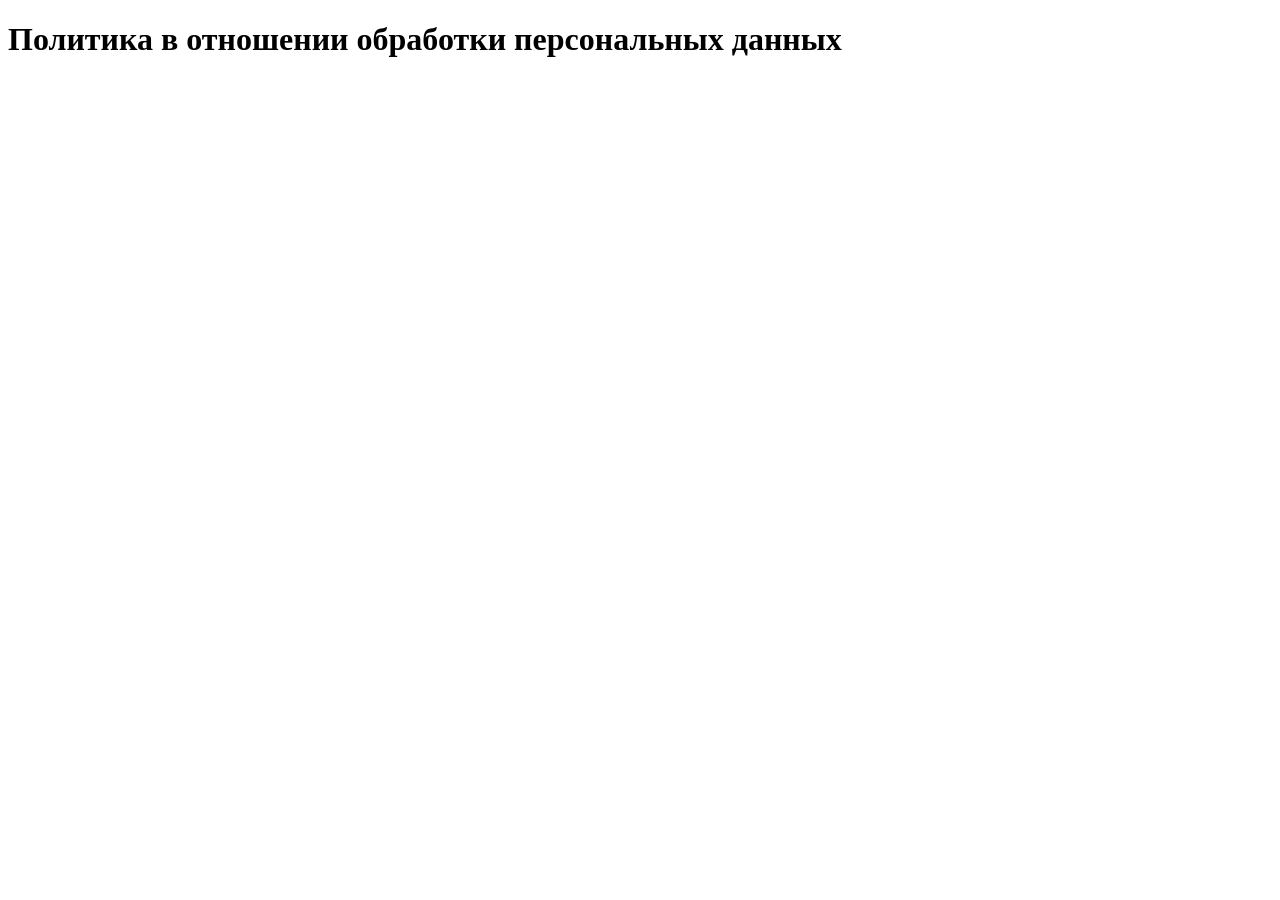
<file: static/personal-policy.html>
<!DOCTYPE html>
<html lang="ru">
<head>
<meta charset="utf-8">
<meta name="viewport" content="width=device-width, initial-scale=1.0, maximum-scale=1.0, user-scalable=no, minimal-ui">
<title>Согласие на обработку персональных данных</title>
<link rel="shortcut icon" href="favicon.ico">
<style>
	p.strong {
		font-weight: bold;
	}
</style>	   
	</head>
<body>


<h1>Политика в отношении обработки персональных данных</h1>

</body>
</html>
</file>
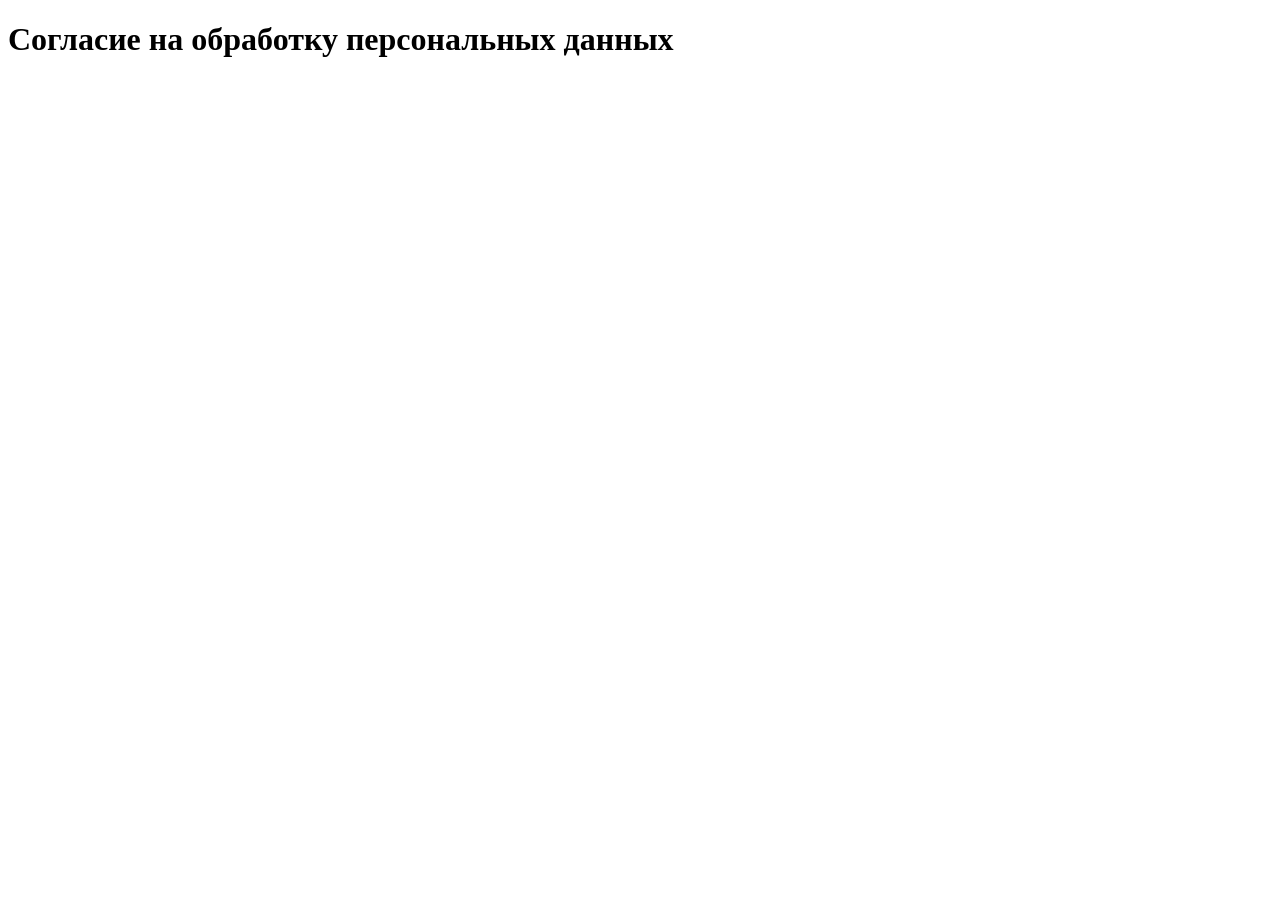
<file: static/personalData.html>
<!DOCTYPE html>
<html lang="ru">
<head>
<meta charset="utf-8">
<meta name="viewport" content="width=device-width, initial-scale=1.0, maximum-scale=1.0, user-scalable=no, minimal-ui">
<title>Согласие на обработку персональных данных</title>
<link rel="shortcut icon" href="favicon.ico">
</head>
<body>

<h1>Согласие на обработку персональных данных</h1>
</body>
</html>
</file>
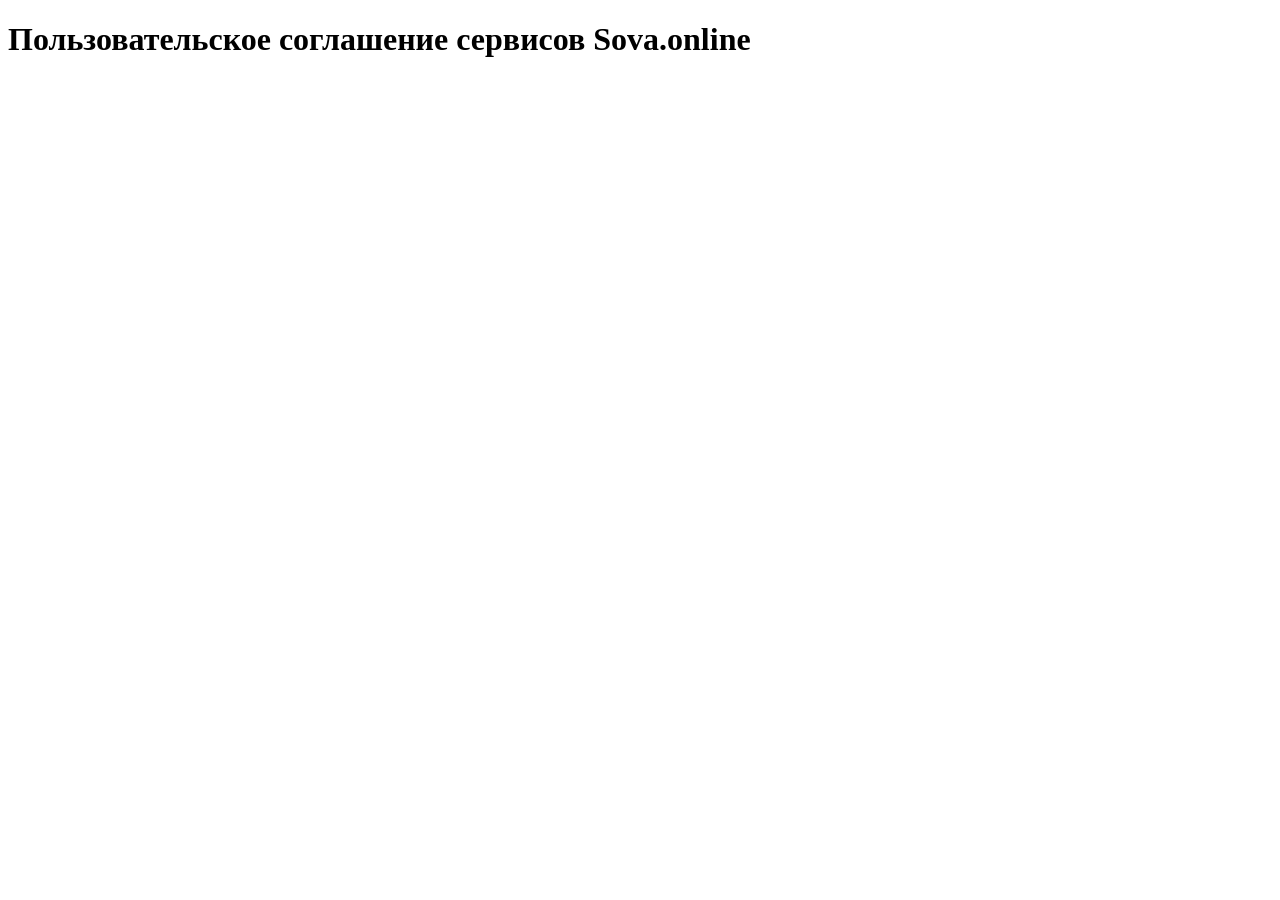
<file: static/user-agreement.html>
<!DOCTYPE html>
<html lang="ru">
<head>
<meta charset="utf-8">
<meta name="viewport" content="width=device-width, initial-scale=1.0, maximum-scale=1.0, user-scalable=no, minimal-ui">
<title>Согласие на обработку персональных данных</title>
<link rel="shortcut icon" href="favicon.ico">
</head>
<body>

<h1>Пользовательское соглашение сервисов Sova.online</h1>
</body>
</html>
</file>
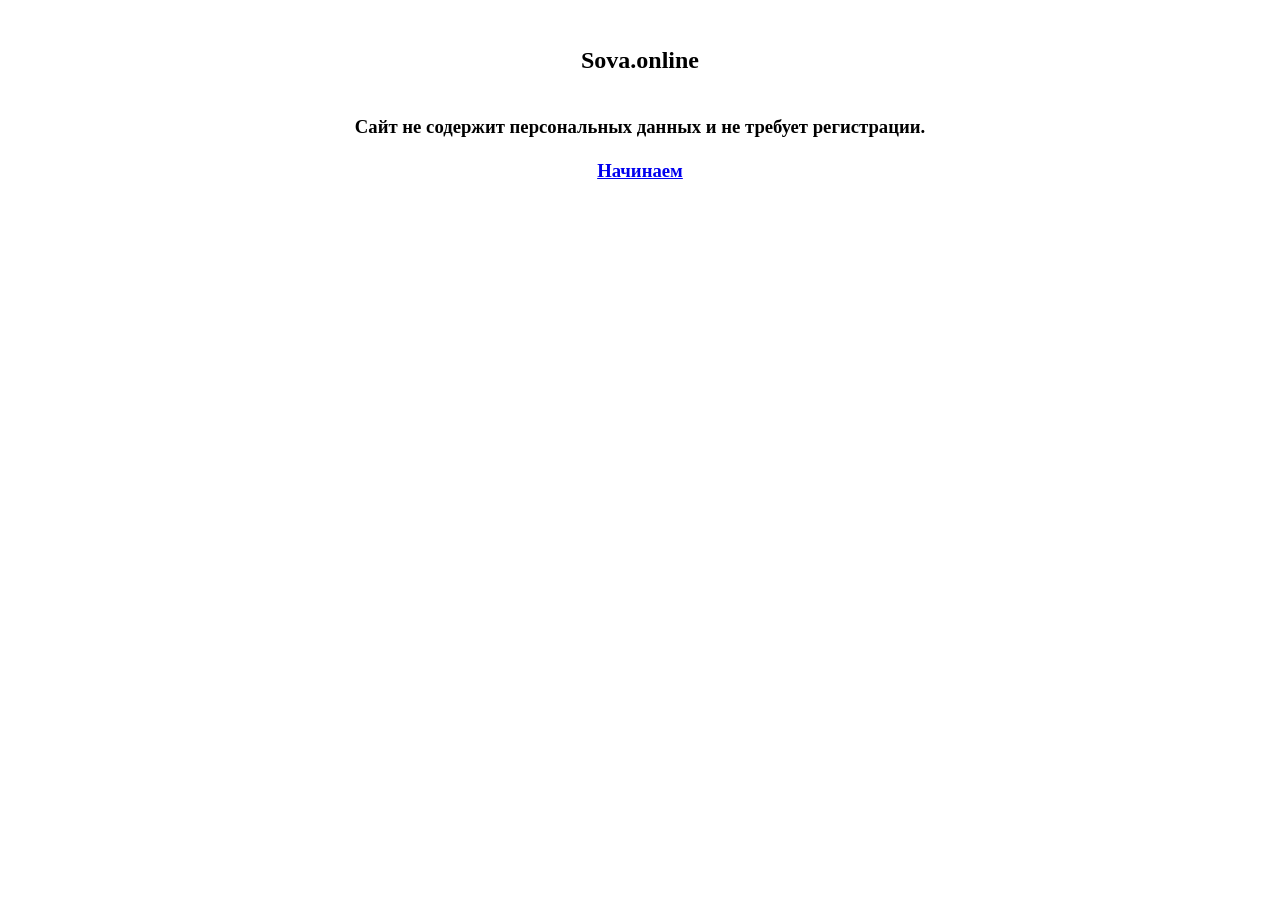
<file: static/home/about.html>
<!DOCTYPE html>
<html lang="ru">
<head>
<meta charset="utf-8">
<meta name="viewport" content="width=device-width, initial-scale=1.0, maximum-scale=1.0, user-scalable=no, minimal-ui">
<meta name="description" content="Sova.online — бесплатная платформа смешанного обучения с открытым исходным кодом. Полный контроль данных, безопасность, кастомизация и независимость от аренды. Работает даже на слабых серверах (1 CPU, 1 GB RAM). Подходит для студентов, преподавателей и организаций. Попробуйте без регистрации!">
<meta name="og:description" content="Sova.online — бесплатная LMS с открытым кодом (Django/React). Развертывание на Ubuntu с Nginx+Gunicorn, поддержка HTTPS через Certbot. Полная документация и видеоинструкции. Сервер для 500 студентов — от 200 ₽/мес!">	
<link rel="shortcut icon" href="/favicon.ico" sizes="any">
<title>Бесплатная платформа смешанного обучения с открытым кодом</title>
</head>
<body style="text-align:center"><h2><br>Sova.online</h2><h3 style="text-align:center">
<br>
Сайт не содержит персональных данных и не требует регистрации.<br><br>
<a href="https://sova.online/api/opendoc?dbAlias=draft&page=home-page&manifest=1">Начинаем</a><h3>
	<div style="display: none"><br>
<br>
SOVA.ONLINE<br>
Платформа смешанного обучения<br>
Скачать<br>
О нас<br>
Попробовать<br>
О проекте<br>
Свой     сервер<br>
Вы не платите за аренду владельцу платформы.<br>
Полный контроль над всеми данными.<br>
Возможность кастомизации.<br>
Читать еще...<br>
<br>
Бесплатно.<br>
Открытый код<br>
Добавление новых функций и отчетов.<br>
Возможность интеграции.<br>
Прозрачность и безопасность.<br>
<br>
<br>
Безопасность и   защищенность<br>
Современные  методы защиты.<br>
Ролевые ограничения.<br>
Гибкий доступ к видеофайлам.<br>
<br>
<br>
Профессионально. Удобно. Понятно.<br>
Личные кабинеты:<br>
 - студент<br>
 - куратор<br>
 - преподаватель<br>
 - офис<br>
<br>
Сервер организации<br>
<br>
Цена<br>
На разных платформах аренда для 500 студентов - это несколько сот тысяч рублей в год.<br>
Сервер организации можно арендовать за менее, чем 200 рублей в месяц. Введите в поисковике "аренда vps vds".<br>
Sova.online для 500 студентов прекрасно работает на сервере с характеристиками:<br>
1 CPU<br>
1 GB RAM<br>
10 GB Disk<br>
Linux Ubuntu<br>
<br>
Независимость<br>
Владелец платформы может изменить условия аренды, и вы будете вынуждены их принять.<br>
Разместив курсы на своей платформе, вы получаете полную свободу действий, включая выгрузку данных в нужном формате.<br>
<br>
Кастомизация<br>
Возможность доработки платформы под свои задачи, добавление форм, отчетов, настройка взаимодействия с другими системами.<br>
Встроенный редактор позволяет создавать материалы и задания в виде минисайтов из нескольких страниц (открыть home-page в редакторе).<br>
<br>
Администрирование<br>
На сервере должны быть установлены:<br>
Python3<br>
(входит в состав ОС)<br>
<br>
Nginx<br>
инструкция по установке<br>
<br>
Gunicorn<br>
инструкция по настройке Gunicorn<br>
<br>
https://<br>
Certbot: управление SSL-сертификатами от Let's Encrypt<br>
<br>
<br>
NGINX<br>
Nginx - быстрый и умный http сервер. Он ускорит и обезопасит работу портала по протоколам http/https.<br>
Инсталляция<br>
sudo apt update<br>
sudo apt install nginx<br>
Старт сервиса<br>
sudo systemctl start nginx<br>
Рестарт сервиса<br>
sudo systemctl restart nginx<br>
Старт при загрузке<br>
sudo systemctl enable nginx<br>
<br>
Подробней на официальном сайте<br>
http://nginx.org/ru/docs/install.html<br>
<br>
<br>
В директории "/etc/nginx/sites-available" создайте файл "sova-online.conf" и перезапустите сервис (sudo systemctl restart nginx).<br>
<br>
server {<br>
    server_name sova.online;<br>
    server_tokens off;<br>
<br>
    location / {<br>
        proxy_pass http://unix:/run/gunicorn.sock;<br>
        proxy_set_header Host $host;<br>
        proxy_set_header X-Real-IP $remote_addr;<br>
        proxy_set_header X-Forwarded-For $proxy_add_x_forwarded_for;<br>
        proxy_set_header X-Forwarded-Proto $scheme;<br>
    }<br>
<br>
<br>
    client_max_body_size 50m;<br>
<br>
<br>
    location ~* \.(php|sh|env)$ {<br>
      deny all;<br>
      return 404;<br>
    }<br>
<br>
<br>
    location /static/doc/ {<br>
      alias /www/sova-online/static/doc/;<br>
      add_header X-Frame-Options SAMEORIGIN always;<br>
    }<br>
<br>
<br>
    location /static/ {<br>
      alias /www/sova-online/static/;<br>
      expires 4M;<br>
      add_header Cache-Control public;<br>
    }<br>
<br>
<br>
    location /image/ {<br>
      alias /www/sova-online/static/images/;<br>
      expires 4M;<br>
      add_header Cache-Control public;<br>
    }<br>
<br>
<br>
    location = /favicon.ico {<br>
      alias /www/sova-online/static/favicon.ico;<br>
    }<br>
<br>
<br>
}<br>
<br>
<br>
<br>
<br>
<br>
Gunicorn<br>
Gunicorn - WSGI сервер. Устанавливается вместе с другими Python модулями при инсталляции основной программы.<br>
Перед стартом в директории /etc/systemd необходимо создать 2 файла:<br>
<br>
/etc/systemd/gunicorn.service<br>
[Unit]<br>
Description=gunicorn daemon<br>
Requires=gunicorn.socket<br>
After=network.target<br>
<br>
[Service]<br>
User=root<br>
WorkingDirectory=/www/sova-online<br>
ExecStart=/www/sova-online/venv/bin/gunicorn     --workers 1     --threads 20     --worker-class gthread     --log-file /www/sova-online/log/guni.log     --bind unix:/run/gunicorn.sock     arm.wsgi:application<br>
<br>
[Install]<br>
WantedBy=multi-user.target<br>
/etc/systemd/gunicorn.socket<br>
[Unit]<br>
Description=gunicorn socket<br>
<br>
[Socket]<br>
ListenStream=/run/gunicorn.sock<br>
<br>
[Install]<br>
WantedBy=sockets.target<br>
<br>
<br>
При изменении описания служб требуется перезапуск демонов<br>
sudo systemctl daemon-reload<br>
<br>
Старт сервиса<br>
sudo systemctl start gunicorn.socket<br>
<br>
Старт сервиса при перезагрузки ОС<br>
sudo systemctl enable gunicorn.socket<br>
<br>
<br>
<br>
HTTPS<br>
Чтобы добавить протокол HTTPS на ваш сайте, вам необходимо получить сертификат из Центра сертификации.<br>
Let’s Encrypt выдает сертификат бесплатно.<br>
Программа Certbot автоматизирует выпуск, установку и автоматическое продление сертификата Let’s Encrypt без перерыва в работе.<br>
Полная инструкция на сайте certbot<br>
https://certbot.eff.org/<br>
<br>
Устанавливаем snap<br>
sudo apt install snapd<br>
<br>
Устанавливаем certbot<br>
sudo snap install --classic certbot<br>
<br>
Делаем ссылку в /usr/bin<br>
sudo ln -s /snap/bin/certbot /usr/bin/certbot<br>
<br>
Привязываем certbot к нашему сайту<br>
sudo certbot --nginx<br>
<br>
<br>
<br>
Открытый код<br>
<br>
FreeBSD license<br>
Данная лицензия разрешает использование и распространение программного обеспечения без каких-либо ограничений.<br>
<br>
Платформа Sova.online<br>
Серверная часть использует фреймворк Django, клиент реализован на ReactJS. Особенностью платформы является то, что весь дизайн сделан на Питоне и передается клиенту в json-формате. React распаковывает данные и формирует страницу.<br>
Добавление и доработка форм делаются на  Питоне.<br>
База данных имеет смешанную структуру: в реляционных таблицах хранятся json-поля. Это позволяет добавлять новые поля в формы без изменений структуры БД.<br>
Исходный код и инструкции на Github.<br>
<br>
Версия для Windows<br>
Не требует инсталляции, может запускаться с флэшки.<br>
Версия представляет собой полноценный сервер с доступом по http://localhost:8081.<br>
Безопасность<br>
<br>
Nginx<br>
Сервер Nginx существенно повышает безопасность, защищая от различных атак:<br>
<br>
DDoS (Распределённые атаки на отказ в обслуживании).<br>
Защита от Flood-атак (HTTP-запросы, SYN-flood).<br>
Rate Limiting – ограничение запросов в секунду.<br>
<br>
Slowloris (атака на исчерпание соединений).<br>
Таймауты (client_body_timeout, client_header_timeout) обрывают "висячие" соединения.<br>
<br>
Django<br>
CSRF защита, надежная авторизация.<br>
Защита от подмены в запросе id, формы, таблицы.<br>
Защита от sql-инъекций.<br>
<br>
Ролевые ограничения<br>
Доступ к данным контролируется сервером: запрещенные к показу поля не отправляются клиенту.<br>
Например, поля обратной связи с оценкой студентом преподавателя может увидеть только сам студент и суперпользователь.<br>
<br>
Доступ к видео<br>
Куратор может запретить доступ к видеоматериалам конкретным студентам или всей группе.<br>
<br>
Знакомимся с Sova.online<br>
<br>
Документация<br>
Перед тем, как попробовать, советуем прочитать<br>
Руководство пользователя.pdf<br>
<br>
<br>
Видео<br>
<br>
Деморолик.<br>
смотреть<br>
7.5 мин<br>
Программа обучения - это события. Знакомимся с календарем в личном кабинете.<br>
смотреть<br>
1 мин<br>
Сотрудники тоже могут обучаться. Для группы "Сотрудники" могут создаваться лекции и другие события. Создаем для сотрудников обучающую видео лекцию.<br>
смотреть<br>
2.5 мин<br>
Добавление видео лекций в расписание. Управление доступом к видео.<br>
смотреть<br>
2.5 мин<br>
Создание лекции. Видео может находиться на любом видео хостинге. При размещении на Yandex диске можно разрешать и блокировать доступ к файлам без регистрации в Yandex. Yandex-api генерирует временную ссылку на файл с ограничением по времени.<br>
смотреть<br>
</div></body>

</html>
</file>
